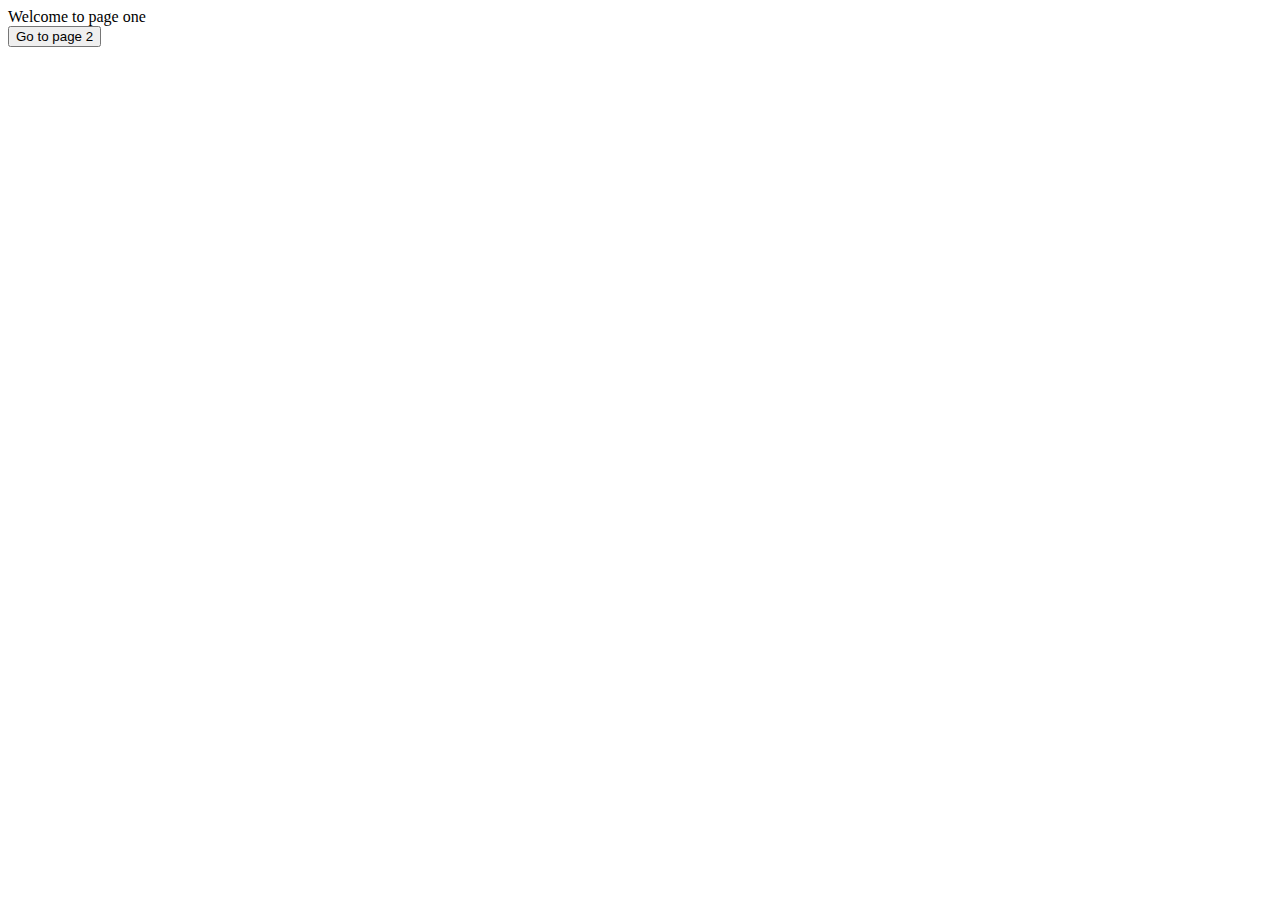
<file: merge_pages_ajax/index.html>
<!DOCTYPE html>
<html lang="eng">
<head></head>
<body>
    <div id="screen"></div>
    <!-- Import JQuery -->
    <script src="https://ajax.googleapis.com/ajax/libs/jquery/3.6.0/jquery.min.js"></script>
    <!-- Import main JS -->
    <script src="app.js"></script>
</body>
</html>
</file>
